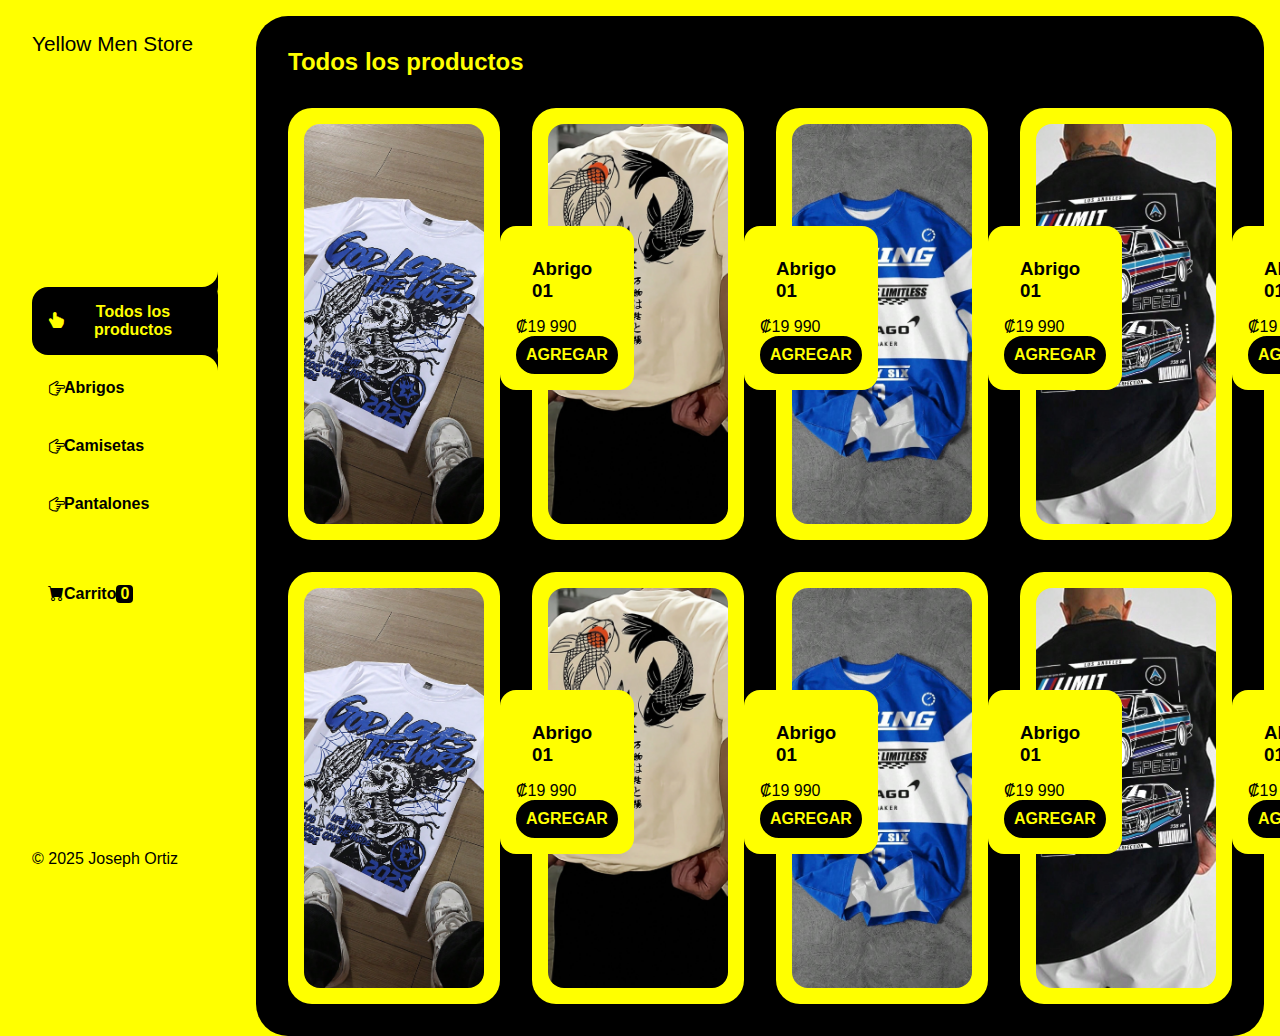
<file: index.html>
<!DOCTYPE html>
<html lang="en">
<head>
    <meta charset="UTF-8">
    <meta name="viewport" content="width=device-width, initial-scale=1.0">
    <title>Yellow Men</title>
    <link rel="stylesheet" href="https://cdn.jsdelivr.net/npm/bootstrap-icons@1.11.3/font/bootstrap-icons.min.css">
    <link rel="stylesheet" href="main.css">
</head>
<body>
    <div class="wrapper">
        <aside>
            <header>
                <h1 class="logo">Yellow Men Store</h1>
            </header>
            <nav>
              <ul class="menu">
                <li>
                    <button id="todos" class="boton-menu boton-categoria active"><i class="bi bi-hand-index-thumb-fill"></i> Todos los productos</button>
                </li>
                <li>
                    <button id="abrigos" class="boton-menu boton-categoria"><i class="bi bi-hand-index-thumb"></i> Abrigos</button>
                </li>
                <li>
                    <button id="camisetas" class="boton-menu boton-categoria"><i class="bi bi-hand-index-thumb"></i> Camisetas</button>
                </li>
                <li>
                    <button id="pantalones" class="boton-menu boton-categoria"><i class="bi bi-hand-index-thumb"></i> Pantalones</button>
                </li>
                <li>
                    <a class="boton-menu boton-carrito" href="./carrito.html">
                        <i class="bi bi-cart-fill"></i> Carrito <span id="numerito" class="numerito">0</span>
                    </a>
                </li>
            </ul>
            </nav>
            <footer>
             <p class="text-footer">© 2025 Joseph Ortiz </p>   
            </footer>

        </aside>
        <main>
            <h2 class="titulo-principal">Todos los productos</h2>
            <div class="contenedor-productos">
                <!-- Aca van las imagenes de los productos -->

                <div class="producto">
                <img class="producto-imagen" src="img\Camisa1.png" alt=""> 
                <div class="producto-detalles">
                  <h3 class="producto titulo">Abrigo 01</h3>  
                  <p class="producto-precio">₡19 990</p>
                  <button class="producto-agregar">Agregar</button>
                </div>
                </div>


                <div class="producto">
                    <img class="producto-imagen" src="img\Camisa4.png" alt=""> 
                    <div class="producto-detalles">
                      <h3 class="producto titulo">Abrigo 01</h3>  
                      <p class="producto-precio">₡19 990</p>
                      <button class="producto-agregar">Agregar</button>
                    </div>
                    </div>
                
            
                    <div class="producto">
                        <img class="producto-imagen" src="img\Camisa2.png" alt=""> 
                        <div class="producto-detalles">
                          <h3 class="producto titulo">Abrigo 01</h3>  
                          <p class="producto-precio">₡19 990</p>
                          <button class="producto-agregar">Agregar</button>
                        </div>
                        </div>

                        <div class="producto">
                            <img class="producto-imagen" src="img\Camisa3.png" alt=""> 
                            <div class="producto-detalles">
                              <h3 class="producto titulo">Abrigo 01</h3>  
                              <p class="producto-precio">₡19 990</p>
                              <button class="producto-agregar">Agregar</button>
                            </div>
                            </div>



                            <div class="producto">
                                <img class="producto-imagen" src="img\Camisa1.png" alt=""> 
                                <div class="producto-detalles">
                                  <h3 class="producto titulo">Abrigo 01</h3>  
                                  <p class="producto-precio">₡19 990</p>
                                  <button class="producto-agregar">Agregar</button>
                                </div>
                                </div>
                
                
                                <div class="producto">
                                    <img class="producto-imagen" src="img\Camisa4.png" alt=""> 
                                    <div class="producto-detalles">
                                      <h3 class="producto titulo">Abrigo 01</h3>  
                                      <p class="producto-precio">₡19 990</p>
                                      <button class="producto-agregar">Agregar</button>
                                    </div>
                                    </div>
                                
                            
                                    <div class="producto">
                                        <img class="producto-imagen" src="img\Camisa2.png" alt=""> 
                                        <div class="producto-detalles">
                                          <h3 class="producto titulo">Abrigo 01</h3>  
                                          <p class="producto-precio">₡19 990</p>
                                          <button class="producto-agregar">Agregar</button>
                                        </div>
                                        </div>
                
                                        <div class="producto">
                                            <img class="producto-imagen" src="img\Camisa3.png" alt=""> 
                                            <div class="producto-detalles">
                                              <h3 class="producto titulo">Abrigo 01</h3>  
                                              <p class="producto-precio">₡19 990</p>
                                              <button class="producto-agregar">Agregar</button>
                                            </div>
                                            </div>


                 </div>
        </main>

            </div>
        
    </div>
</body>
</html>
</file>
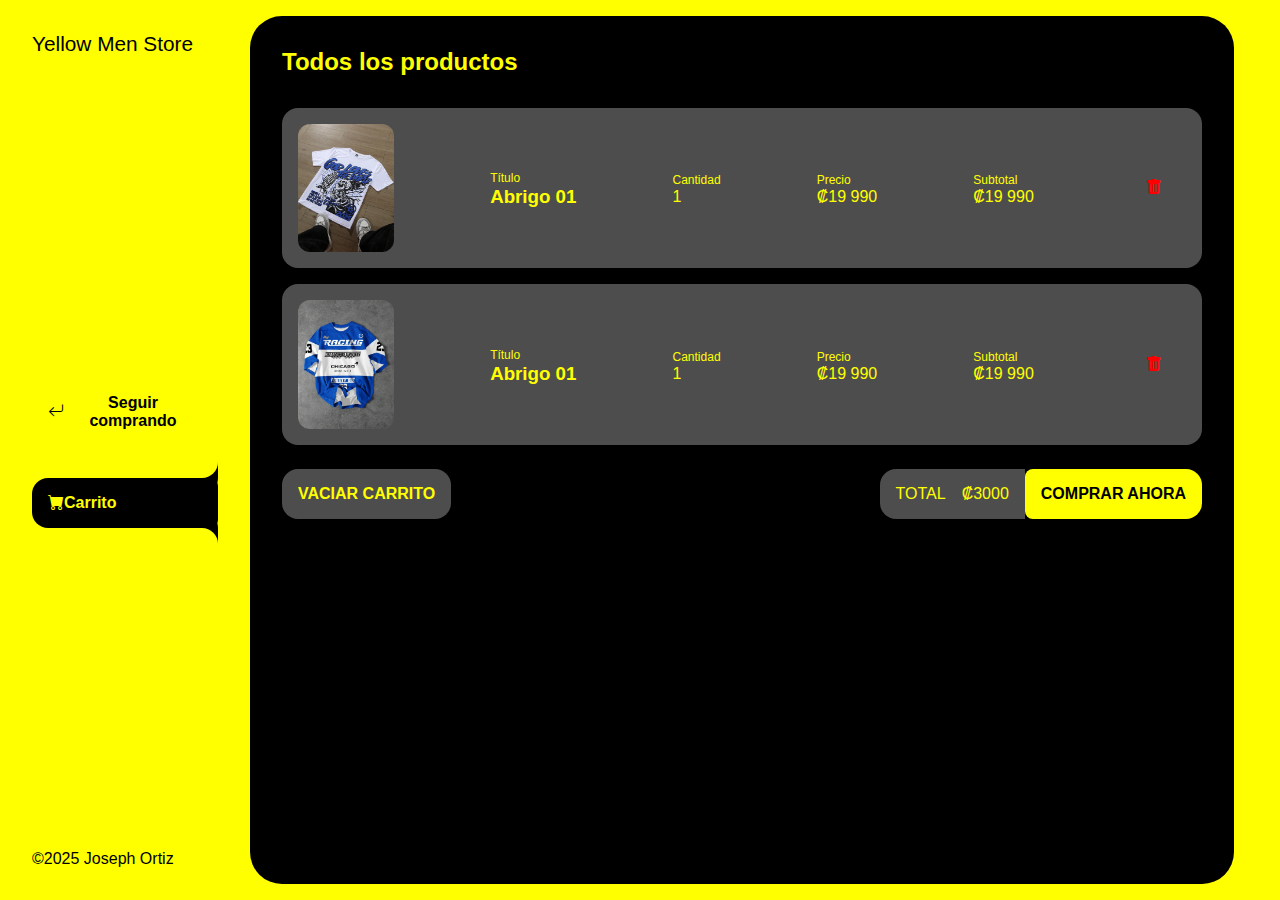
<file: carrito.html>
<!DOCTYPE html>
<html lang="en">
<head>
    <meta charset="UTF-8">
    <meta name="viewport" content="width=device-width, initial-scale=1.0">
    <title>Carrito</title>
    <link rel="stylesheet" href="https://cdn.jsdelivr.net/npm/bootstrap-icons@1.11.3/font/bootstrap-icons.min.css">
    <link rel="stylesheet" href="main.css">
</head>
<body>
    <div class="wrapper">
        <aside>
            <header>
                <h1 class="logo">Yellow Men Store</h1>
            </header>
            <nav>
                <ul>
                    <li>
                        <a class="boton-menu boton-volver" href="./index.html">
                            <i class="bi bi-arrow-return-left"></i> Seguir comprando
                        </a>
                    </li>
                    <li>
                        <a class="boton-menu boton-carrito active" href="./carrito.html">
                            <i class="bi bi-cart-fill"></i> Carrito
                        </a>
                    </li>
                </ul>
            </nav>
            <footer>
             <p class="text-footer">©2025 Joseph Ortiz </p>   
            </footer>

        </aside>
        <main>
            <h2 class="titulo-principal">Todos los productos</h2>
            <div class="contenedor-carrito">
                <p class="carrito-vacio">Tu carrito está vacío</p>
                <!--Aca estan todos los productos que estan en el carrito  -->
                <div class="carrito-productos">
                    <div class="carrito-producto">
                        <img class="carrito-producto-imagen" src="img/Camisa1.png" alt="">
                        <div class="carrito-producto-titulo">
                            <small> Título </small>
                            <h3> Abrigo 01</h3>
                        </div>
                        <div class="carrito-producto-cantidad">
                            <small>Cantidad</small>
                            <p>1</p>
                        </div>
                        <div class="carrito-producto-precio">
                            <small>Precio</small>
                            <p>₡19 990</p>
                        </div>
                        <div class="carrito-producto-subtotal">
                         <small>Subtotal</small>
                         <p>₡19 990</p>   
                        </div>
                        <button class="carrito-producto-eliminar"> <i class="bi bi-trash-fill"></i> </button>
                    </div>

                    <div class="carrito-producto">
                        <img class="carrito-producto-imagen" src="img/Camisa2.png" alt="">
                        <div class="carrito-producto-titulo">
                            <small> Título </small>
                            <h3> Abrigo 01</h3>
                        </div>
                        <div class="carrito-producto-cantidad">
                            <small>Cantidad</small>
                            <p>1</p>
                        </div>
                        <div class="carrito-producto-precio">
                            <small>Precio</small>
                            <p>₡19 990</p>
                        </div>
                        <div class="carrito-producto-subtotal">
                         <small>Subtotal</small>
                         <p>₡19 990</p>   
                        </div>
                        <button class="carrito-producto-eliminar"> <i class="bi bi-trash-fill"></i> </button>
                    </div>

                </div>

                <div  class="carrito-acciones">
                    <div class="carrito-acciones-izquierda">
                        <button class="carrito-acciones-eliminar">Vaciar carrito</button>
                    </div>

                    <div class="carrito-acciones-derecha">
                        <div class="carrito-acciones-total">
                            <p>Total</p>
                            <p id="total">₡3000</p>
                        </div>
                        <button class="carrito-acciones-comprar">Comprar ahora </button>
                      
                    </div>

                </div>        

            </div>

            
            </div>
        </main>
    </div>
</body>
</html>
</file>
<file: main.css>
:root{
    --clr-main: yellow; 
    --clr-black: black;
    --clr-gray: rgb(78, 77, 77);
    --clr-white: white;
    
}

* {
    margin: 0;
    padding: 0;
    box-sizing: border-box;
    font-family: 'Segoe UI', Tahoma, Geneva, Verdana, sans-serif;

}


h1, h2, h3, h4, h5, h6,p, a, input, textarea, ul{
    margin: 0;
    padding: 0;
}

ul {
    list-style: none;    
}

a {
    text-decoration: none;
}

.wrapper {
    display: grid;
    grid-template-columns: 1fr 4fr;
    background-color: var(--clr-main);
}

aside {
    padding: 2rem;
    padding-right: 0;
    color: var(--clr-black);
    position: sticky;
    top: 0;
    height: 100vh;
    display: flex;
    flex-direction: column;
    justify-content:space-between ;
}

.logo{
    font-weight: 400;
    font-size: 1.3rem;

}
.menu{
    display: flex;
    flex-direction: column;
    gap:  .5rem;
   
}

.boton-menu {
    background-color: transparent;
    border: 0;
    color: var(--clr-black);
    font-size: 1 rem;
    cursor: pointer;
    display: flex;
    align-items: center;
    padding: 1rem;
    font-weight: 600;
    padding: 1rem;
}

.boton-menu > i.bi-hand-index-thumb {
transform: rotatez(90deg);    
}



.boton-menu.active {
    background-color: var(--clr-black);
    color: var(--clr-main);
    width: 100%;
    border-top-left-radius: 1rem;
    border-bottom-left-radius: 1rem ;
    position: relative;
}

.boton-menu.active::before {
    content: '';
    position: absolute;
    width: 1rem;
    height: 2rem;
    bottom: 100%;
    right: 0;
    background-color: transparent ;
    border-bottom-right-radius: 1rem;
    box-shadow: 0 1rem 0 var(--clr-black);
}

.boton-menu.active::after {
    content: '';
    position: absolute;
    width: 1rem;
    height: 2rem;
    top: 100%;
    right: 0;
    background-color: transparent ;
    border-top-right-radius: 1rem;
    box-shadow: 0 -1rem 0 var(--clr-black);
}

.boton-carrito{
    margin-top: 2rem;
}

.numerito {
    background-color: var(--clr-black);
    color: var(--clr-main);
    padding: 0 .25rem;
    border-radius: .25rem;
}

.bi bi-hand-index-thumb {
    transform: rotateZ(90 deg);
    
}


.texto-footer{
    color: var(--clr-black) ;
    font-size: .85rem;
}

main {
    background-color: var(--clr-black); 
    margin: 1rem; 
    margin-left: 0; 
    border-radius: 2rem; 
    padding: 2rem
}


.titulo-principal{
    color: var(--clr-main);
    margin-bottom: 2rem;
}

.contenedor-productos {
    display: grid; 
    grid-template-columns: repeat(4, 1fr); 
    gap: 2rem;
}

.producto-imagen {
    max-width: 100%;
    border-radius: 1rem;
}
.producto-detalles {
    background-color: var(--clr-main);
    color: var(--clr-black);
    padding: 1rem;
    border-radius: 1rem;
    margin-top: -2rem;
    position: relative;
}

.producto-titulo {
    font-size: 1rem;
    gap: 1rem;
}

.producto-agregar {
    border: 0;
    background-color: var(--clr-black);
    color: var(--clr-main);
    padding: .7rem;
    text-transform: uppercase;
    border-radius: 2rem;
    cursor: pointer;
    border: 2px solid var(--clr-black);
    transition: backsground-color .2s, color .2s;
    
}
.producto-agregar:hover{
    background-color: var(--clr-main);
    color: var(--clr-black);
}

/* Carrito  */
.contenedor-carrito {
    display: flex;
    flex-direction: column;
    gap: 1.5rem;
}

.carrito-vacio {
    color: var(--clr-main);
    display: none;
}

.carrito-productos{
    display: flex;
    flex-direction: column;
    gap: 1rem;
}

.carrito-producto{
    display: flex;
    justify-content: space-between;
    align-items: center;
    background-color: var(--clr-gray);
    color: var(--clr-main);
    padding: 1rem;
    padding-right: 1.5rem;
    border-radius: 1rem;

}

.carrito-producto-imagen {
width: 6rem;
border-radius: .75rem;
}

.carrito-producto small {
    font-size: .75rem;
}

.carrito-producto-eliminar {
    border: 0;
    color: red;
    background-color: transparent;
    cursor: pointer;
    width: 3rem;

}

.carrito-acciones {
    display: flex;
    justify-content: space-between;
}

.carrito-acciones-eliminar {
    border: 0;
    background-color: var(--clr-gray);
    padding: 1rem;
    border-radius: 1rem;
    color: var(--clr-main);
    text-transform: uppercase;
    cursor: pointer;

}

.carrito-acciones-derecha{
    display: flex;
}

.carrito-acciones-total{
    display: flex;
    background-color: var(--clr-gray) ;
    padding: 1rem;
    border-top-left-radius: 1rem;
    border-bottom-left-radius: 1rem;
    color: var(--clr-main);
    text-transform: uppercase;
    gap: 1rem;
}

.carrito-acciones-comprar {
    border: 0;
    background-color: var(--clr-main);
    padding: 1rem;
    color: var(--clr-black);
    text-transform: uppercase;
    cursor: pointer;
    border-top-right-radius: 1rem;
    border-bottom-right-radius: 1rem;
}

/* ESTILO DE FORMULARIOS DE ADMIN.PHP */

form {
    background-color: var(--clr-main);
    padding: 2rem;
    border-radius: 1.5rem;
    box-shadow: 0 0 10px rgba(0,0,0,0.2);
    max-width: 500px;
    margin-bottom: 2rem;
}

form h3 {
    margin-bottom: 1rem;
    color: var(--clr-black);
    font-size: 1.2rem;
    text-transform: uppercase;
}

form input[type="text"],
form input[type="number"],
form input[type="file"] {
    width: 100%;
    padding: 0.75rem;
    margin-bottom: 1rem;
    border: 2px solid var(--clr-black);
    border-radius: 0.75rem;
    font-size: 1rem;
    background-color: var(--clr-white);
    color: var(--clr-black);
}

form input[type="file"] {
    background-color: var(--clr-main);
    padding: 0.5rem;
    border: 2px dashed var(--clr-black);
    cursor: pointer;
}

form input[type="file"]::-webkit-file-upload-button {
    background: var(--clr-black);
    color: var(--clr-main);
    padding: 0.5rem 1rem;
    border: none;
    border-radius: 0.5rem;
    cursor: pointer;
}

form button {
    background-color: var(--clr-black);
    color: var(--clr-main);
    padding: 0.75rem 1.5rem;
    border: none;
    border-radius: 2rem;
    font-weight: bold;
    cursor: pointer;
    text-transform: uppercase;
    transition: background-color 0.2s, color 0.2s;
}

form button:hover {
    background-color: var(--clr-main);
    color: var(--clr-black);
    border: 2px solid var(--clr-black);
}

.mensaje {
    padding: 1rem;
    border-radius: 1rem;
    font-weight: bold;
    text-align: center;
    margin-bottom: 1.5rem;
}

.mensaje.exito {
    background-color: #d1ffb0;
    color: #1b5600;
    border: 2px solid #5dbb00;
}

.mensaje.error {
    background-color: #ffd1d1;
    color: #8b0000;
    border: 2px solid #d10000;
}

body {
    margin: 0;
    font-family: sans-serif;
    background-color: var(--clr-main, #fff200);
    color: var(--clr-black, #000);
    display: flex;
    height: 100vh;
}
aside {
    width: 250px;
    background-color: var(--clr-main, #fff200);
    padding: 2rem;
    display: flex;
    flex-direction: column;
    gap: 1rem;
}
aside h1 {
    font-size: 1.5rem;
}
aside a {
    background-color: var(--clr-black);
    color: var(--clr-main);
    padding: 0.75rem 1rem;
    border-radius: 0.5rem;
    text-decoration: none;
    font-weight: bold;
    text-align: center;
}
.admin-panel {
    flex: 1;
    background-color: var(--clr-black);
    padding: 2rem;
    overflow-y: auto;
}
.formulario-y-lista {
    display: flex;
    flex-direction: column;
    gap: 2rem;
}
.contenido-admin {
    display: flex;
    flex-direction: row;
    gap: 2rem;
    align-items: flex-start;
}
.formularios-container {
    width: 350px;
    flex-shrink: 0;
    display: flex;
    flex-direction: column;
    gap: 2rem;
}
.buscador-form {
    width: 100%;
}
.buscador-form input[type="text"] {
    width: 100%;
    background-color: var(--clr-main);
    color: var(--clr-black);
}
.formulario-producto form,
.buscador-form {
    background-color: var(--clr-black);
    border: 2px solid var(--clr-main);
    padding: 1.5rem;
    border-radius: 1rem;
    display: flex;
    flex-direction: column;
    gap: 1rem;
}
input, button {
    padding: 0.8rem;
    font-size: 1rem;
    border: none;
    border-radius: 0.5rem;
}
input[type="text"],
input[type="number"],
input[type="file"] {
    background-color: var(--clr-main);
    color: var(--clr-black);
}
button {
    background-color: var(--clr-main);
    color: var(--clr-black);
    font-weight: bold;
    cursor: pointer;
}
.productos-listado {
    flex: 1;
    display: flex;
    flex-direction: column;
    gap: 1.5rem;
}
.producto {
    background-color: var(--clr-main);
    border-radius: 1.5rem;
    display: flex;
    gap: 1rem;
    padding: 1rem;
    align-items: center;
}
.producto img {
    width: 300px;
    height: 400px;
    object-fit: cover;
    border-radius: 1rem;
}
.producto form {
    display: flex;
    flex-direction: column;
    gap: 0.5rem;
}
.producto input,
.producto button {
    padding: 0.5rem;
}
.mensaje {
    padding: 1rem;
    background-color: #fff;
    color: #000;
    border-left: 5px solid #000;
    font-weight: bold;
    border-radius: 0.5rem;
}
</file>
